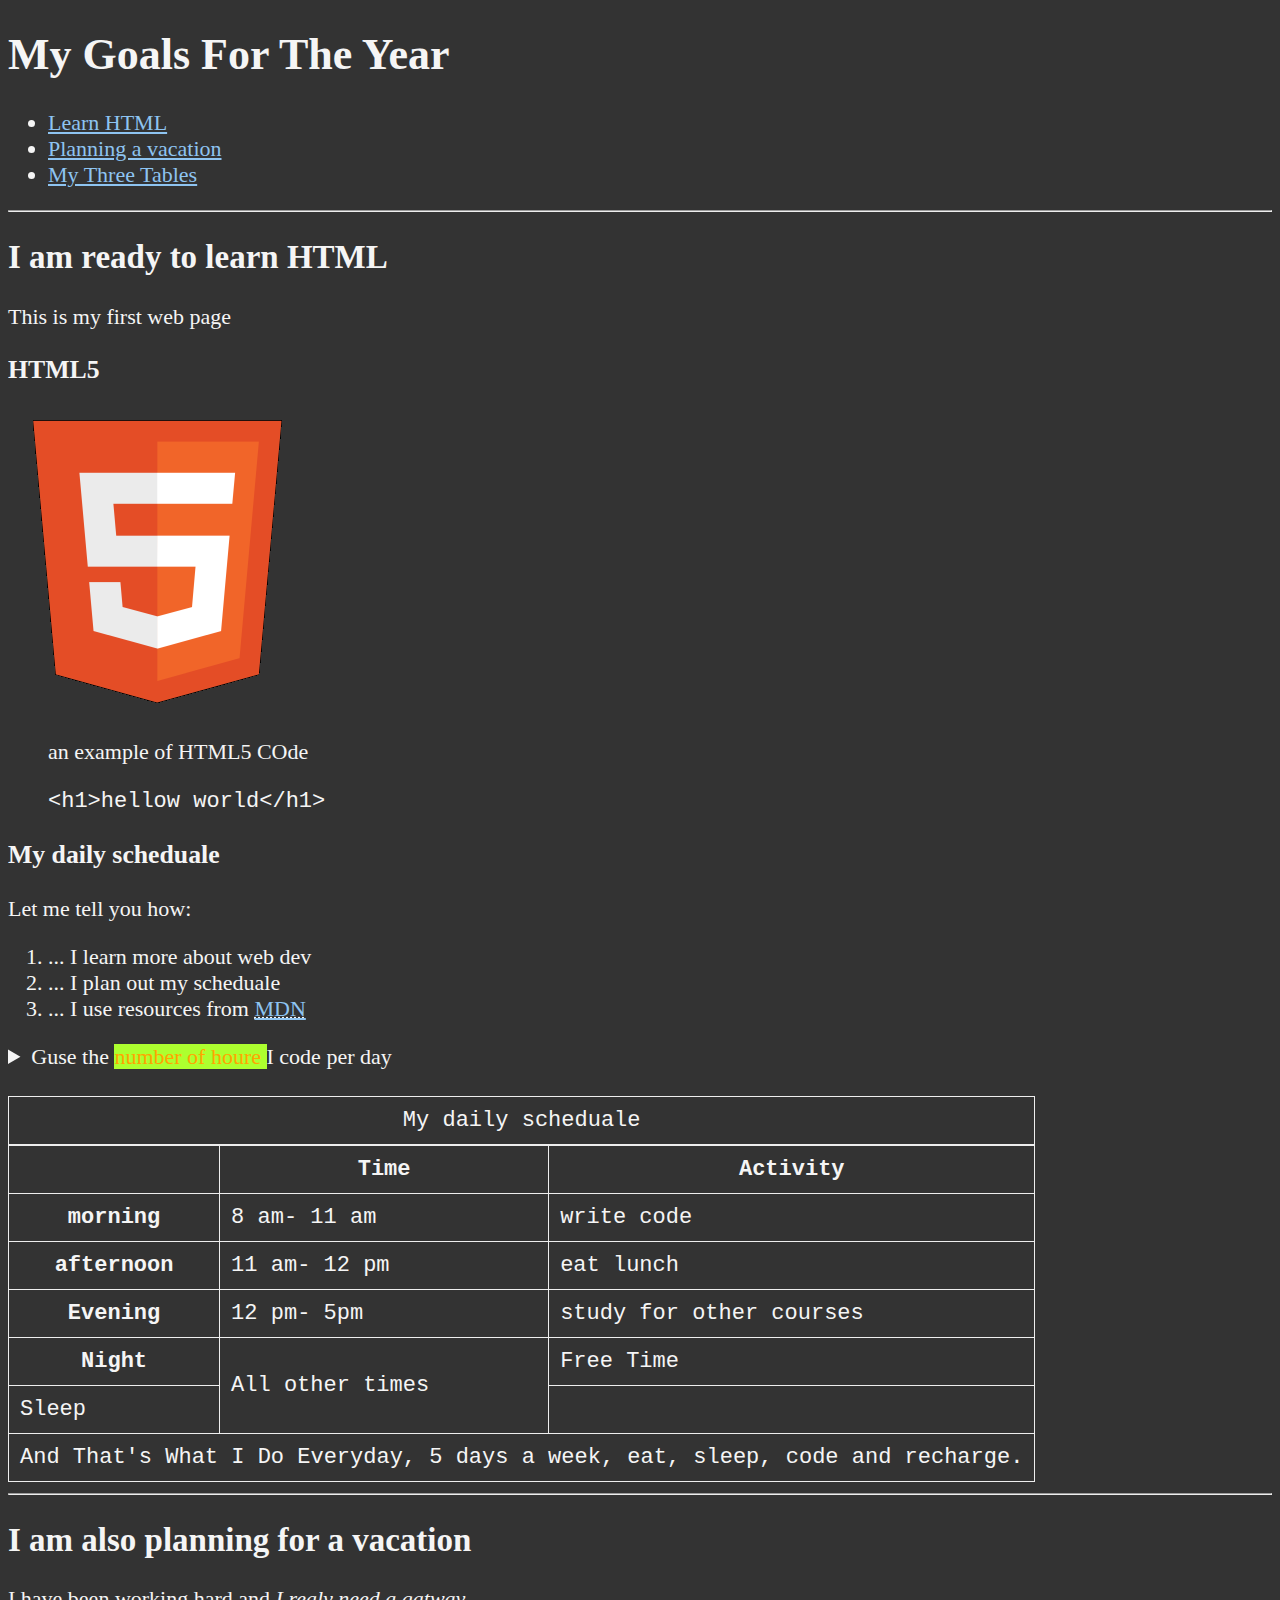
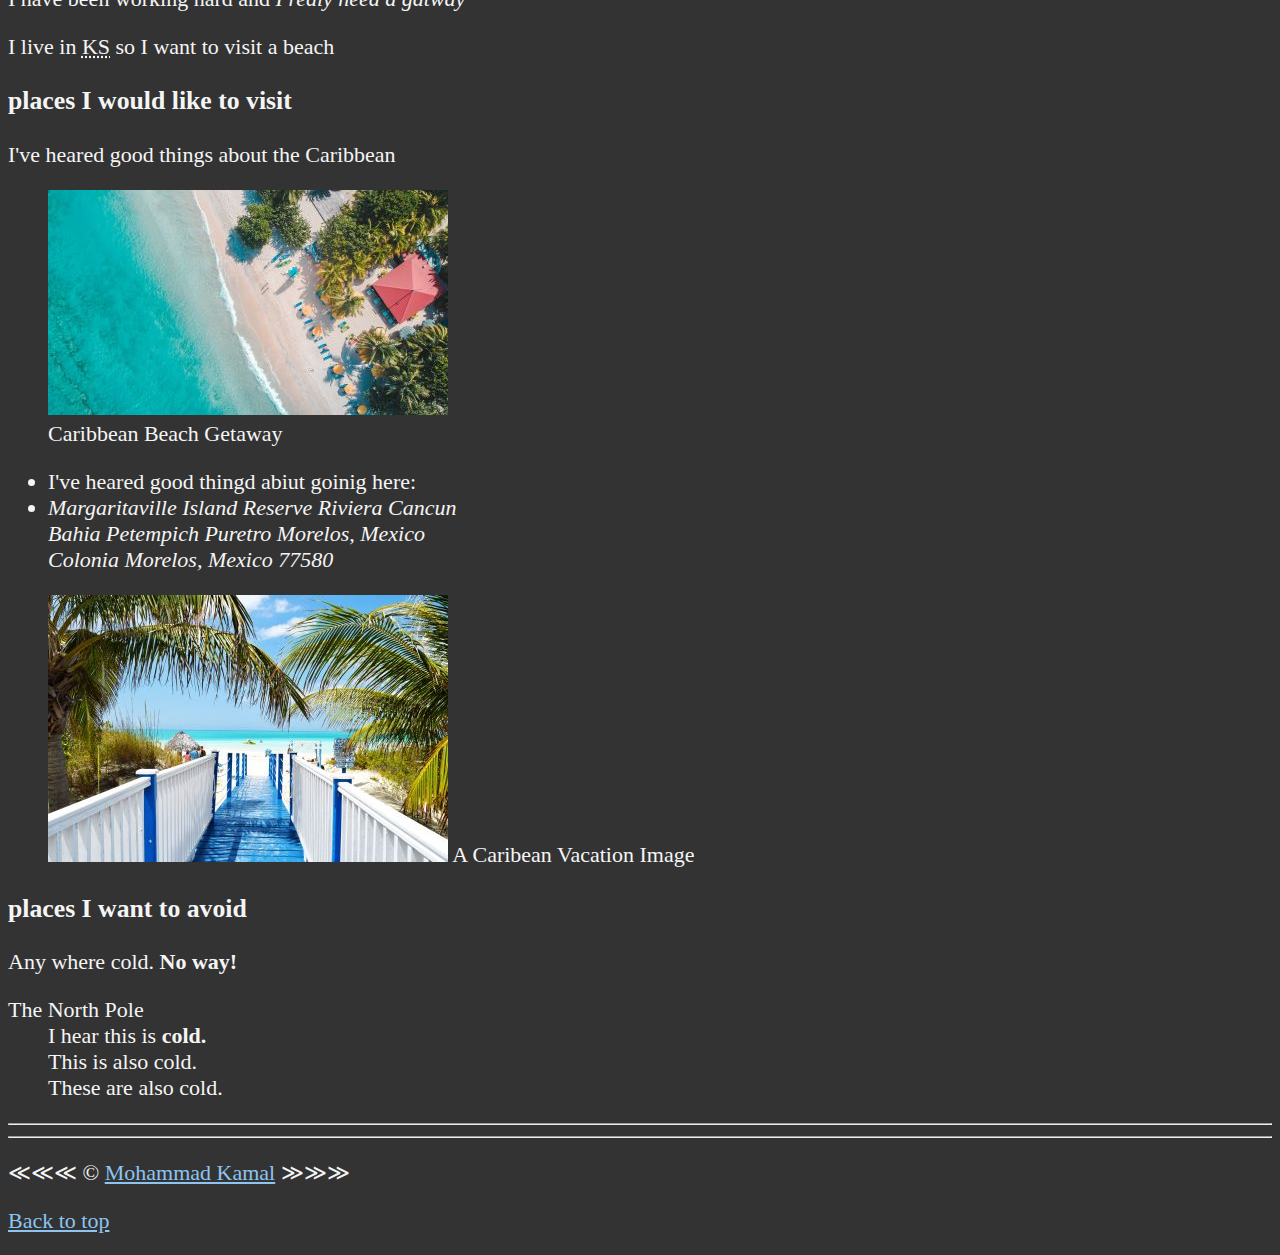
<file: index.html>
<!doctype html>
<html lang="en">

    <head>
        <meta charset="UTF-8" >
        <meta name="author" content="mohammad kamal">
         <meta name="descreption" content="This page contain all the thins I am learning how to create as I learn HTML.">
        <title>my website</title>
        <link rel="icon" href="html5.png" type="image/x-icon"> 
        <link rel="stylesheet" href="main.css" type="text/css">
    </head>
    <body>
        <header> 
         <h1>My Goals For The Year</h1>
         <nav aria-label="primary navigation">
            <ul>   
                <li>
                    <a href="#html">Learn HTML</a>
                </li>
                <li> 
                    <a href="#vacation">Planning a vacation</a>
                </li>
                <li>
                    <a href="table.html">My Three Tables</a>
                </li>
            </ul>
         </nav>
        </header>
        <hr>
        <main>  
            <article id="html">
            <h2>I am ready to learn HTML</h2>
            
            <p>This is my first web page</p>
            <section> 
                <h3>HTML5</h3>
            <img src="img/html_logo_300x300.png" alt="HTML5 Logo" title="I am learning html5" width="300" height="300">
            <figure>
                <figcaption>
                    an example of HTML5 COde
                </figcaption>
                <p>
                   <code>&lt;h1&gt;hellow world&lt;/h1&gt;</code>
                </p>
            </figure>
        </section>
        <section> 

            <h3>My daily scheduale</h3>
            <p>Let me tell you how:</p>
            <ol>
                <li>... I learn more about web dev</li>
                <li>... I plan out my scheduale</li>
                <li>... I use resources from <abbr title="Mozilla developer network"><a href="https://developer.mozilla.org/en-US/">MDN</a></abbr></li>
            </ol>
            <Aside>
                <details>
                    <summary>
                        Guse the <mark>  number of houre </mark> I code per day
                    </summary>
                    <p> 
                        I start at <time datetime="08:00">8 am</time> and I write codes for 3 hours every morning
                    </p>
                </details>
            </Aside>
            <br>
            <table>
                <caption>My daily scheduale</caption>
                <thead>
                <tr>
                    <th>&nbsp;</th>
                    <th>Time</th>
                    <th>Activity</th>
                </tr>
             
            </thead>
            <tbody> 
                <tr>
                    <th>morning</th>
                    <td>
                        <time datetime="08:00">8 am</time>- <time datetime="11:00">11 am</time> 
                        <td>write code</td>
                    </td>
                </tr>
                <tr>
                    <th>afternoon</th>
                    <td>
                        <time datetime="11:00">11 am</time>- <time datetime="12:00">12 pm</time>
                    </td>
                    <td>eat lunch</td>
                </tr>
                </tr>
                <tr>
                    <th>Evening</th>
                    <td>
                        <time datetime="12:00">12 pm</time>- <time datetime="17:00">5pm</time>
                    </td>
                    <td>study for other courses</td>
                </tr>
                <tr>
                    <th>Night</th>
                    <td rowspan="2">All other times</td>
                    <td>Free Time</td>
                </tr>
                <tr>
                    <td>Sleep</td>
                </tr>
            </tbody>
            <tfoot>
                <tr>
                <td colspan="3">And That's What I Do Everyday, 5 days a week, eat, sleep, code and recharge.</td>
                </tr>
            </tfoot>
            </table>
        </section>
        </article>
            <hr>

        <article id="vacation"> 
            <h2>I am also planning for a vacation</h2>
            <p>I have been working hard and <em>I realy need a gatway</em> </p>
            <p>I live in <abbr title="Kansas">KS</abbr> so I want to visit a beach</p>

            <h3>places I would like to visit</h3>

            
                <p>I've heared good things about the Caribbean</p>
                <figure>
                <img src="img/caribbean.jpg" alt="Caribean beach" title="I would like to visit Caribean beach" width="400" height="225" loading="lazy">
                <figcaption>
                    Caribbean Beach Getaway
                </figcaption>
            </figure>
            
            <ul>
                <li>I've heared good thingd abiut goinig here:</li>
        
                <li><address>
                Margaritaville Island Reserve Riviera Cancun <br>
                Bahia Petempich Puretro Morelos, Mexico <br>
                Colonia Morelos, Mexico 77580
                </address></li>
            </ul>
                <figure>  <figcaption>  
                <img src="img/vacation.jpg" alt="Cancun vacation" title="it's 5 O'clock somewhere" loading="lazy" width="400" height="267">
                A Caribean Vacation Image
            </figcaption>
            </figure>
                
            
            <!-- TO DO: Add More places-->
            <h3>places I want to avoid</h3>
            <p> Any where cold. <strong>No way!</strong> </p>
            <dl>
                <dt>The North Pole</dt>
                <dd>I hear this is <strong>cold.</strong></dd>
                <dd>This is also cold.</dd>
                <dd>These are also cold.</dd>
            </dl>
        </article>
        <hr>
        <!-- <table>
            <tr>
                <th>Name</th>
                <th>Year</th>
                <th>Country</th>
            </tr>
            
            <tr>
                <td>mohammad</td>
                <td>1981</td> 
                <td>Jordan</td>
            </tr>
            <tr>
                <td>Ali</td>
                <td>1990</td> 
                <td>Lebanon</td>
            </tr>
            <tr>
                <td>Mona</td>
                <td>19890</td> 
                <td>Iraq</td>
            </tr>
            <td rowspan="3">Group A</td>
            <td>1991</td>
            <td>syria</td>
            <tr><td>1993</td>
            <td>saudi</td></tr>
            <tr><td>1997</td>
            <td>palestine</td></tr>
            <tr><td colspan="3">what they are?</td></tr>
        </table> -->
</main>
        <hr>
    <footer> 
        <p>&Lt;&Lt;&Lt; &copy; <a href="about.html">Mohammad Kamal</a>  &Gt;&Gt;&Gt;
        </p>
        <p>
            <a href="#">Back to top</a>
        </p>
    </footer> 
    </body>
</html>
</file>
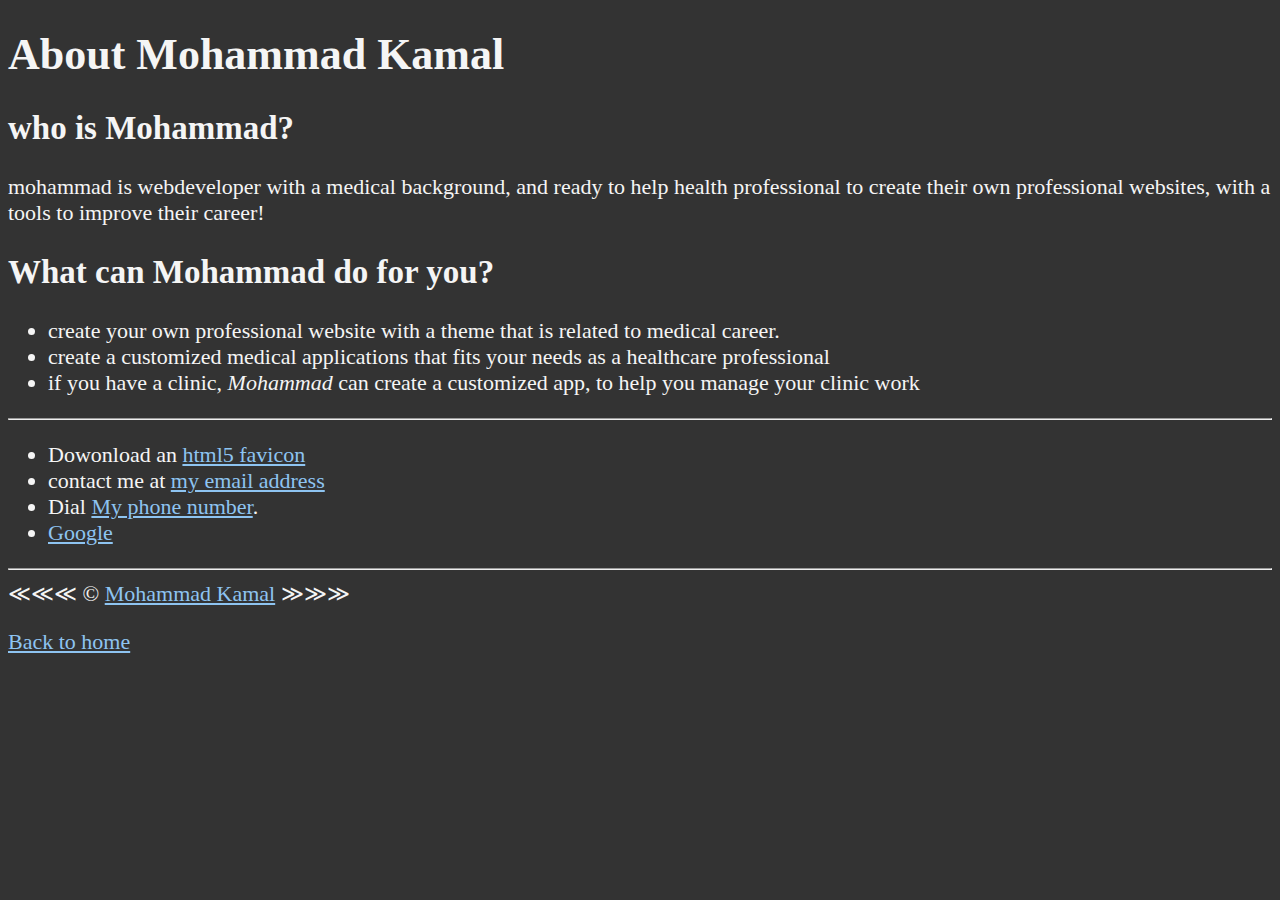
<file: about.html>
<!DOCTYPE html>
<html lang="en">
<head>
    <meta charset="UTF-8">
    <meta name="viewport" content="width=device-width, initial-scale=1.0">
    <meta name="author" content="mohammad kamal">
    <meta name="descreption" content="This is about me page">
    <link rel="stylesheet" href="main.css">
    <title>About Me</title>
</head>
<body>
    <h1>About Mohammad Kamal</h1>
    <h2>who is Mohammad?</h2>
    <p>mohammad is webdeveloper with a medical background, and ready to help health professional to create their own professional websites, with a tools to improve their career! </p>
    <h2>What can Mohammad do for you?</h2>
    <ul>
        <li>create your own professional website with a theme that is related to medical career.</li>
        <li>create a customized medical applications that fits your needs as a healthcare professional</li>
        <li>if you have a clinic, <em>Mohammad</em> can create a customized app, to help you manage your clinic work</li>
    </ul>
    <hr>
    <ul>
        <li>Dowonload an <a href="html5.png" download="">html5 favicon</a></li>
        <li>
            contact me at <a href="mailto:mohammad@email.com">my email address</a>
        </li>
        <li>
            Dial <a href="Tel:+1234567890">My phone number</a>.
        </li>
        <li>
            <a href="https://www.google.com/" target="_blank">Google</a>
        </li>
    </ul>
    <hr>
    &Lt;&Lt;&Lt; &copy; <a href="about.html">Mohammad Kamal</a> &Gt;&Gt;&Gt;
    <p>
        <a href="/">Back to home</a>
    </p>
</body>
</html>
</file>
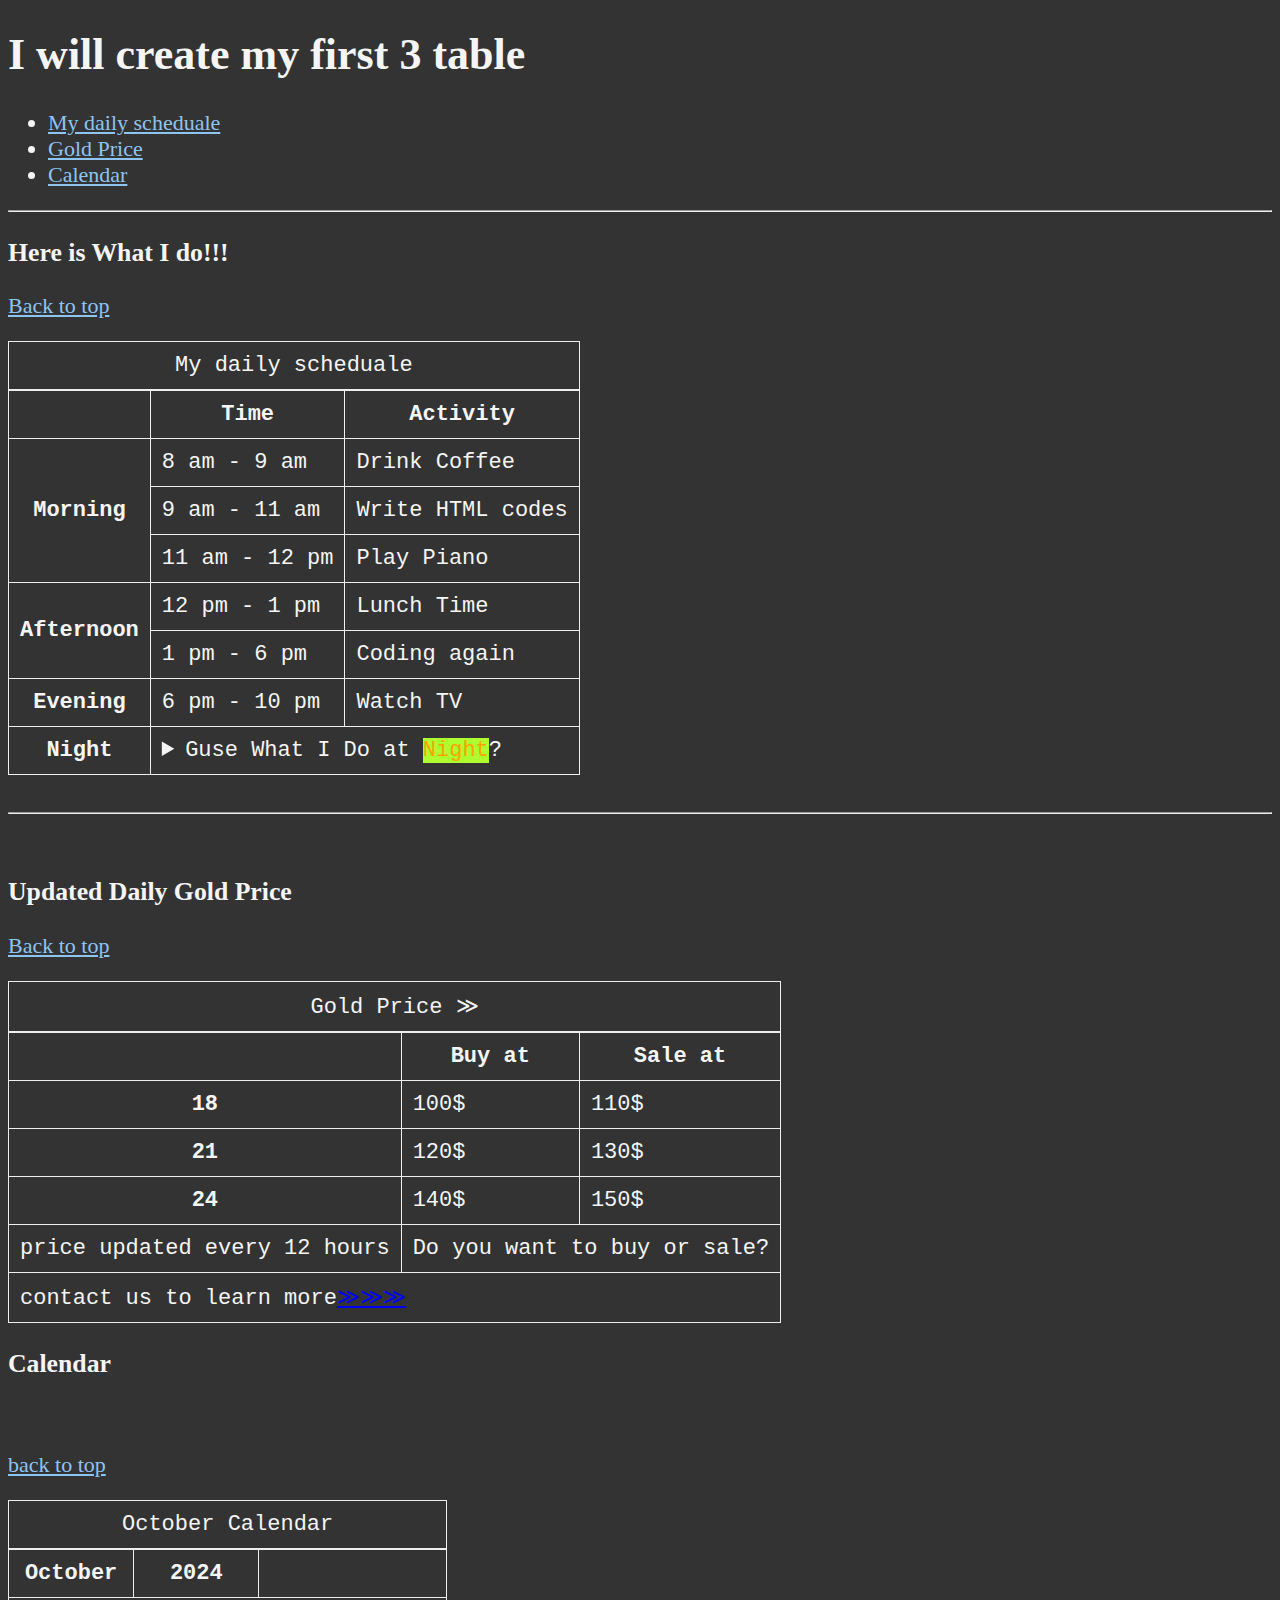
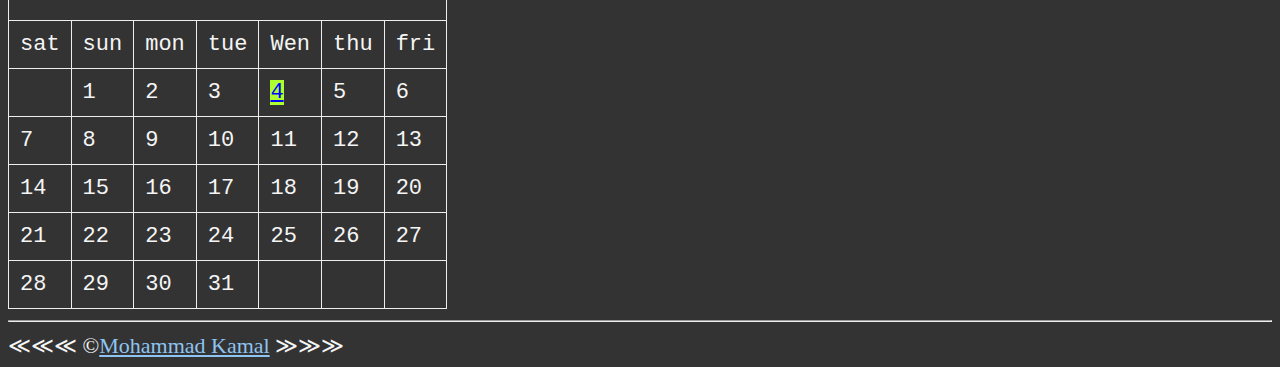
<file: table.html>
<!DOCTYPE html>
<html lang="en">
<head>
    <meta charset="UTF-8">
    <meta name="viewport" content="width=device-width, initial-scale=1.0">
    <link rel="stylesheet" href="main.css">
    <title>Table Demo</title>
</head>
<body>
    <header>
        <h1>I will create my first 3 table</h1>
        <nav>
            <ul>
                <li>
                    <a href="#first-table">My daily scheduale</a> 
                </li>
                <li>
                    <a href="#second-table">Gold Price</a>
                </li>
                <li>
                    <a href="#third-table">Calendar</a>
                </li>
            </ul>
        </nav>
    </header>
    <hr>
    <main>
        <article id="first-table">
            <h3>Here is What I do!!!</h3>
            <table>
                <caption>My daily scheduale</caption>
                <thead>
                    <tr> 
                    <th>&nbsp;</th>
                    <th scope="col">Time</th>
                    <th scope="col">Activity</th>
                </tr>
                </thead>
                <tbody>
                    <tr>
                        <th scope="rowgroup"  rowspan="3">Morning</th>
                        <td><time datetime="08:00">8 am</time> - <time datetime="09:00">9 am</time></td>
                        <td>Drink Coffee</td>
                    </tr>
                    <tr>
                        <td><time datetime="09:00">9 am</time> - <time datetime="11:00">11 am</time></td>
                        <td>Write HTML codes</td>
                    </tr>
                    <tr> 
                        <td>
                            <time datetime="11:00">11 am</time> - <time datetime="12:00">12 pm</time>
                    </td>
                    <td>Play Piano</td>
                </tr>
                   
                    <tr>
                        <th scope="rowgroup" rowspan="2">Afternoon</th>
                        <td><time datetime="12:00">12 pm</time> - <time datetime="13:00">1 pm</time></td>
                        <td>Lunch Time</td>
                    </tr>
                    <tr>
                        <td><time datetime="13:00">1 pm</time> - <time datetime="18:00">6 pm</time></td>
                        <td>Coding again</td>
                    </tr>
                    <tr>
                        <th scope="row">Evening</th>
                        <td><time datetime="18:00">6 pm</time> - <time datetime="22:00">10 pm</time></td>
                        <td>Watch TV</td>
                    </tr>
                </tbody>
                    <tfoot> 
                        <p><a href="#">Back to top</a></p>
                    <tr>
                        <th scope="row">Night</th>
                        <td colspan="2">
                            <aside>
                                <details>
                                    <summary>Guse What I Do at <mark>Night</mark>?
                                    </summary>
                                    <p>Of-course I <em>Try</em> to <strong>SLEEP!</strong></p>
                                </details>
                            </aside>
                        </td>
                    </tr>
                </tfoot>
            </table>
            <br>
                <hr>
                <br>
        </article>
        <article id="second-table">
            <h3>Updated Daily Gold Price</h3>
            <table>
                <caption> Gold Price &Gt;</caption>
                <thead>
                    <tr> 
                    <th>&nbsp;</th>
                    <th scope="col">Buy at</th>
                    <th scope="col">Sale at</th>
                </tr>
                </thead>
                <tbody>
                    <tr>
                        <th scope="row">18</th>
                        <td>100$</td>
                        <td>110$</td>
                    </tr>
                    <tr>
                        <th scope="row">21</th>
                        <td>120$</td>
                        <td>130$</td>
                    </tr>
                    <tr>
                        <th scope="row">24</th>
                        <td>140$</td>
                        <td>150$</td>
                    </tr>
                    <tr>
                        <td>price updated every 12 hours</td>
                        <td colspan="2">Do you want to buy or sale?</td>
                    </tr>
                </tbody>
                <tfoot>
                    <p><a href="#">Back to top</a></p>
                    <tr>
                        <td colspan="3">contact us to learn more<a href="index.html">&Gt;&Gt;&Gt;</a>
                        </td>
                      </tr>
                </tfoot>
            </table>

        </article>
        <article id="third-table">
            <h3>Calendar</h3>
            <table>
                <caption>October Calendar</caption>
                <thead>
                    <tr>
                        
                            <th scope="row" colspan="2">October</>
                            <th scope="row" colspan="2">2024</th>
                        
                    </tr>
                    <tr><td colspan="7"></td>&nbsp;</tr>
                   
                </thead>
                <tr>
                    <td>sat</td>
                    <td>sun</td>
                    <td>mon</td>
                    <td>tue</td>
                    <td>Wen</td>
                    <td>thu</td>
                    <td>fri</td>
            </tr>
            
                
                <tbody>
                    <td>&nbsp;</td>
                <td>1</td>
                <td>2</td>
                <td>3</td>
                <td> <mark><a href="index.html">4</a></mark></td>
                <td>5</td>
                <td>6</td>
                <tr><td>7</td>
                    <td>8</td>
                    <td>9</td>
                    <td>10</td>
                    <td>11</td>
                    <td>12</td>
                    <td>13</td> </tr>
                    <tr><td>14</td>
                        <td>15</td>
                        <td>16</td>
                        <td>17</td>
                        <td>18</td>
                        <td>19</td>
                        <td>20</td> </tr>
                        <td>21</td>
                            <td>22</td>
                            <td>23</td>
                            <td>24</td>
                            <td>25</td>
                            <td>26</td>
                            <td>27</td> </tr>
                            <tr><td>28</td>
                            <td>29</td>
                        <td>30</td>
                    <td>31</td><td>&nbsp;</td>
                    <td>&nbsp;</td>
                </tr>

                </tbody>
                <tfoot>
                    <p><a href="#">back to top</a></p>
                </tfoot>
            </table>
        </article>
    </main>
    <hr>
    <footer>
        &Lt;&Lt;&Lt; &copy;<a href="/">Mohammad Kamal</a> &Gt;&Gt;&Gt;
    </footer>
</body>

</html>
</file>
<file: main.css>
html {
    font-size: 22px;
}

body {
    background-color: #333;
    color: whitesmoke;
}

a {
    color:rgb(142, 196, 241);
}

a:visited {
    color:lightgray
}

a:hover {
    color:#eee;
}

table, tr, th, td, caption {
    border: 1px solid #eee;
    font-family: 'Courier New', Courier, monospace;
    border-collapse: collapse;
    padding: 0.5rem;
    a {
        color: blue;
    }
}

mark {
   
    color: orange;
    background-color: greenyellow;

}
</file>
